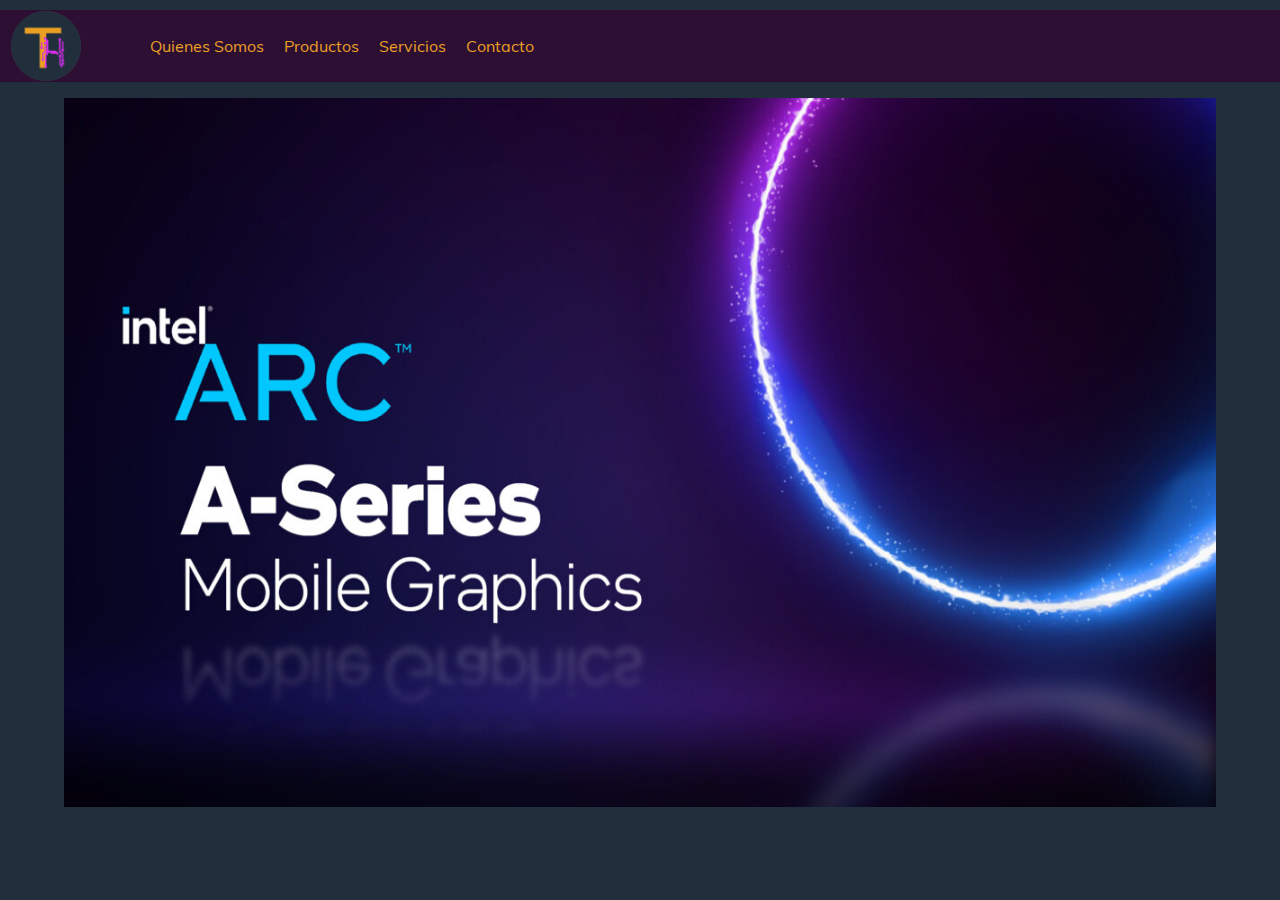
<file: index.html>
<!DOCTYPE html>
<html lang="en">
<head>
    <meta charset="UTF-8">
    <meta http-equiv="X-UA-Compatible" content="IE=edge">
    <meta name="viewport" content="width=device-width, initial-scale=1.0">
    <link rel="stylesheet" href="css/style.css">
    <title>Tech Hard</title>
</head>
<body class="body1">


    <div class="divlogo" >
        
   <!-- <h1 class="titulopag">Tech Hard</h1>-->
     <img class="logo" src="./carrito/img/TECH HARD 1.png" alt="tech hard">
    </div>

    <header class="header">
        <nav class="nav">
            <ul>
            <li><a href="./pages/Quienes somos.html">Quienes Somos</a></li>
            <li><a href="./carrito/index.html">Productos</a></l>
            <li><a href="./pages/Servicios.html">Servicios</a></li>
            <li><a href="./pages/Contacto.html">Contacto</a></li>
         </ul>
        </nav>
    </header>


    <div class="slider">
        <ul>
            <li>
<a href="./carrito/index.html">
<img width="1260" height="709" src="./img/article-1280x720.3359961a.jpg" alt="intel">
</a>
</li>

            <li>
<a href="./carrito/index.html">
<img width="1260" height="709" src="./img/Diablo-IV-NVIDIA-DLSS-3.jpg" alt="nvidia">
</a>
</li>
            <li>
                <a href="./carrito/index.html">
<img width="1260" height="709" src="./img/pc-armadas.jpg" alt="pcarmada">
</a>
</li>
            <li>
                <a href="./carrito/index.html">
<img width="1260" height="709" src="./img/promocion tlou.jpg" alt="the last of us">
</a>
</li>
        </ul>
    </div>



</body>
</html>
</file>
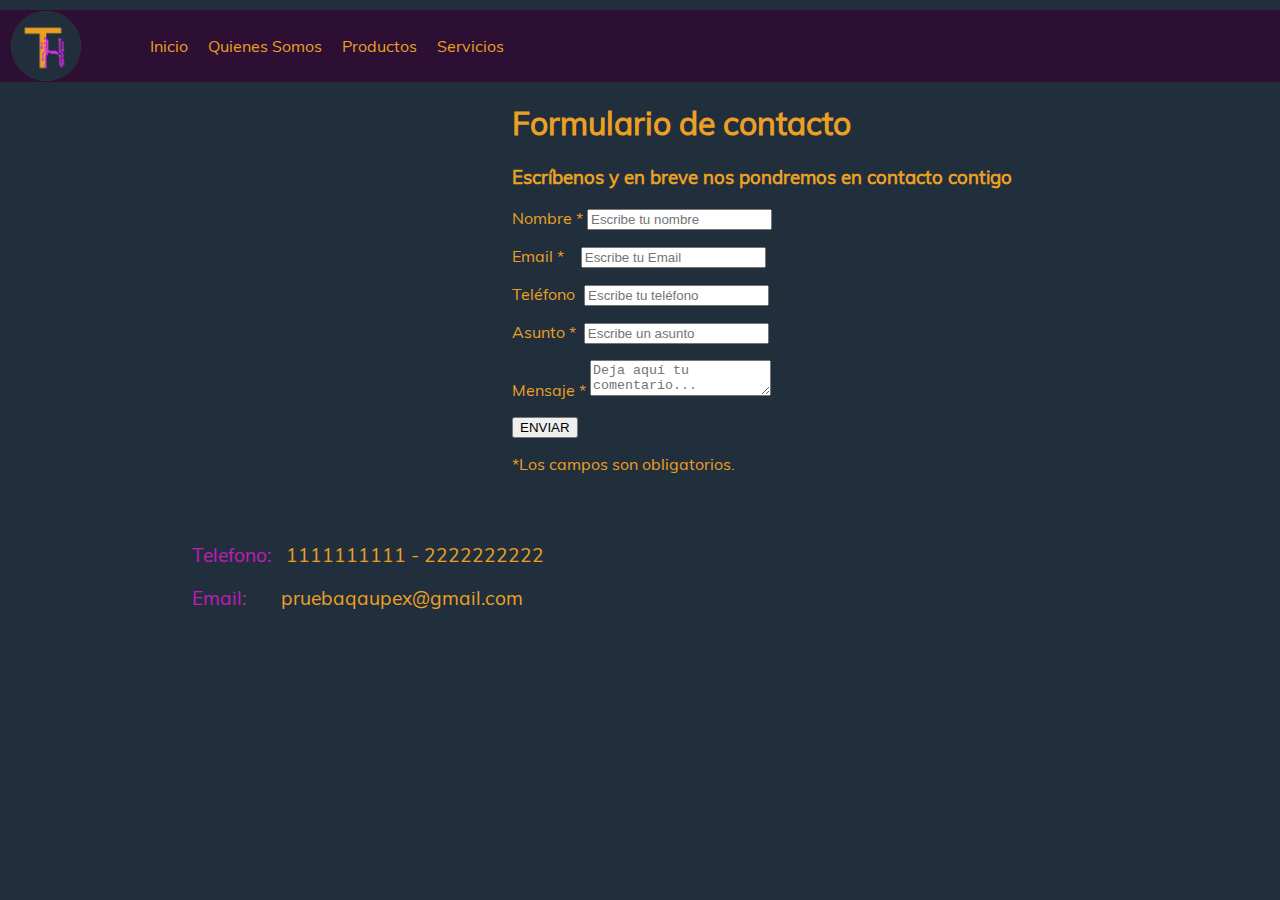
<file: pages/Contacto.html>
<!DOCTYPE html>
<html lang="en">
<head>
    <meta charset="UTF-8">
    <meta http-equiv="X-UA-Compatible" content="IE=edge">
    <meta name="viewport" content="width=device-width, initial-scale=1.0">
    <link rel="stylesheet" href="../css/style.css">
    <title>Contacto</title>
</head>

<div class="divlogo" >
        
  <!-- <h1 class="titulopag">Tech Hard</h1>-->
    <img class="logo" src="../carrito/img/TECH HARD 1.png" alt="tech hard">
   </div>
<body class="fondo1">


    <header class="header">
        <nav class="nav">
            <ul>
              <li><a href="../pagina venta.html">Inicio</a></li>
            <li><a href="../pages/Quienes somos.html">Quienes Somos</a></li>
            <li><a href="../carrito/index.html">Productos</a></l>
            <li><a href="../pages/Servicios.html">Servicios</a></li>
            
         </ul>
        </nav>
    </header>
     
     <main>
        <div class="formularioCont">
         <div class="formulario">      
          <h1 class="tituloForm">Formulario de contacto</h1>
           <h3 class="subTituloForm">Escríbenos y en breve nos pondremos en contacto contigo</h3>
            <form  class="mailform" action="https://formsubmit.co/pruebaqaupex@gmail.com" method="POST">       
             <p class="p-form">
               <label for="nombre" class="colocar">Nombre
                 <span>*</span>
               </label>
                 <input type="text" name="introducir_nombre" id="nombre" required="obligatorio" placeholder="Escribe tu nombre">
             </p>
             <p class="p-form">
               <label for="email" class="colocar">Email
                 <span>*</span>
               </label>
                 <input type="email" name="introducir_email" id="email" required="obligatorio" placeholder="Escribe tu Email">
             </p>
             <p class="p-form">
               <label for="telefone" class="colocar">Teléfono
                 </label>
                   <input type="tel" name="introducir_telefono" id="telefono" placeholder="Escribe tu teléfono">
             </p>      
             <p class="p-form">
               <label for="asunto" class="colocar">Asunto
                    <span>*</span>
               </label>
                   <input type="text" name="introducir_asunto" id="assunto" required="obligatorio" placeholder="Escribe un asunto">
             </p>    
             <p class="p-form">
               <label for="mensaje" class="colocar">Mensaje
                    <span>*</span>
               </label>                     
                   <textarea name="introducir_mensaje" class="texto_mensaje" id="mensaje" required="obligatorio" placeholder="Deja aquí tu comentario..."></textarea> 
             </p>                      
             <div>
               <button class="botonContacto" type="button">ENVIAR</button>
             </div>
             <p class="aviso">
                    <span>*</span>Los campos son obligatorios.
             </p>   
           </div>
         </div>       
           </form>
     </main>
 


</body>

<footer class="footer">
<p> <span class="spane">Telefono:</span> &nbsp; 1111111111 - 2222222222 </p> 
<p>  <span class="spane">Email:</span> &nbsp; &nbsp;  &nbsp; pruebaqaupex@gmail.com</p>

</footer>
</html>
</file>
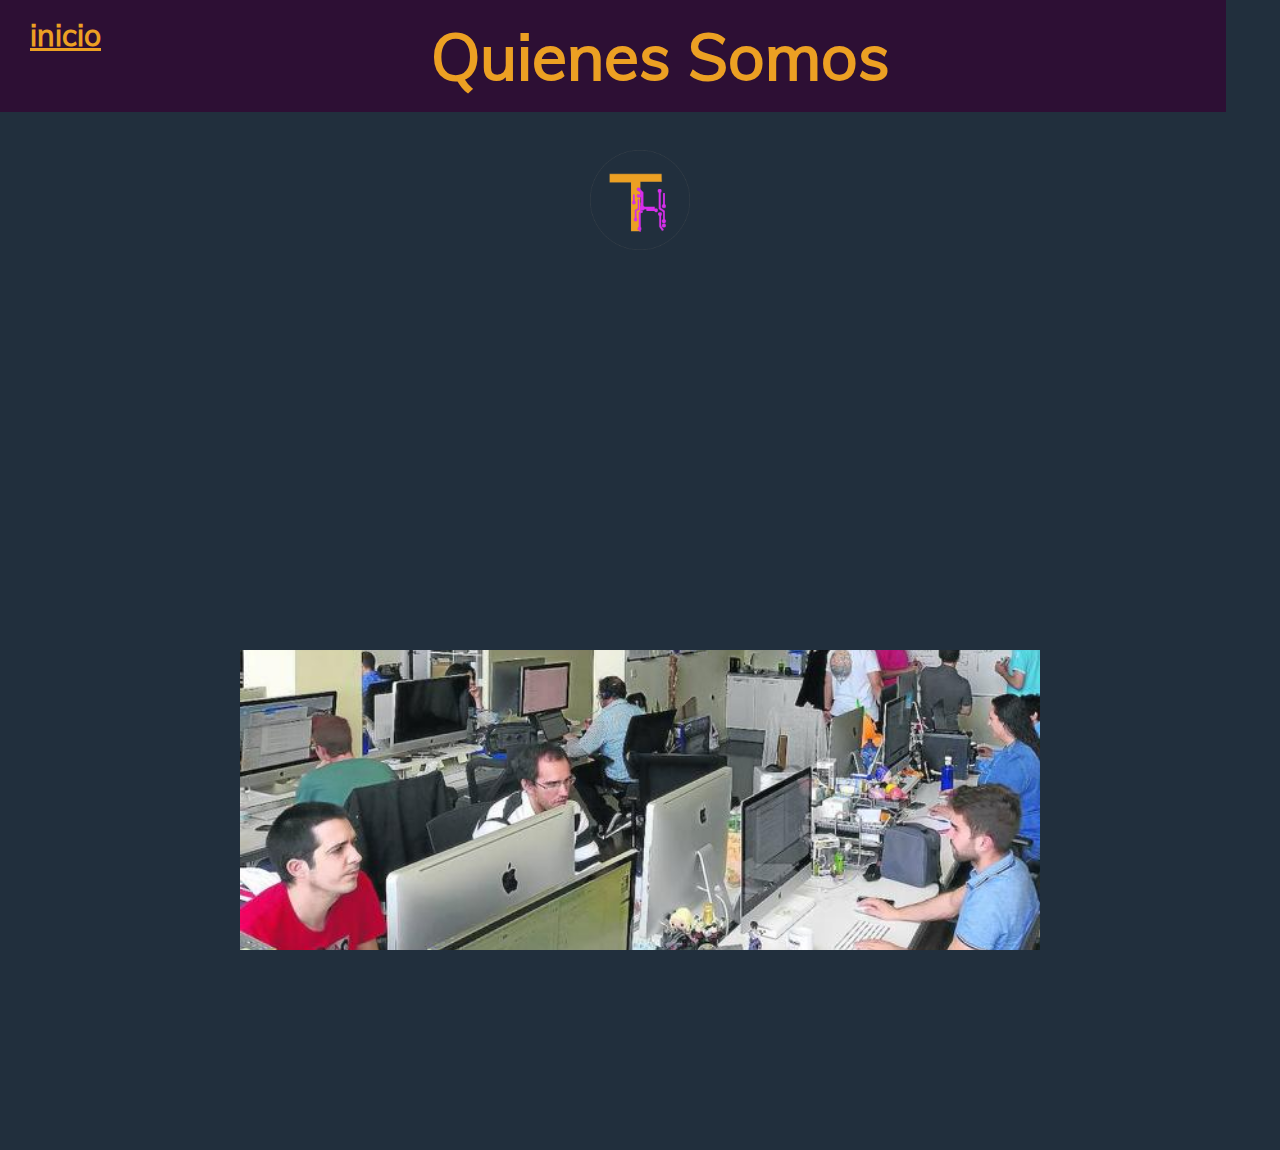
<file: pages/Quienes somos.html>
<!DOCTYPE html>
<html lang="en">
<head>
    <meta charset="UTF-8">
    <meta http-equiv="X-UA-Compatible" content="IE=edge">
    <meta name="viewport" content="width=device-width, initial-scale=1.0">
    <link rel="stylesheet" href="../css/style.css">
    <title>Quienes somos</title>
</head>

<body class="fondo1">


    
    
    <div class="wrapper">
        <h1 class="tituloh1">Quienes Somos <a href="../pagina venta.html" class="link-regresar">inicio</a></h1>

      </div>

      <img src="../carrito/img/TECH HARD 1.png" alt="tech hard" class="logoq">

    <div class="contenedor">
        
        <p id="acercamiento" class="colorletra">
            Nosotros somos Tech Hard la empresa numero 1 de gaming en argentina. Mas de 10 años de experiencia en el mercado gaming, permitiendo ofrecer los mejores productos a un precio invatible <br><br>
            Nuestros tecnicos poseen  las certificaciones brindadas por empresas de renonmbre como ASUS - GIGABYTE - MSI, debido a esto podemos ofrecer el mejor servicio tecnico y asesoramiento a nuestros clientes
          </p>
        
      </div>

   
     
     
      <div class="acercamientodiv">
      <div class="wrapper">
      <div class="carousel">
        <div class="slide">
          <img src="../img/nosotros.jpg" alt="Imagen 1">
        </div>
        <div class="slide">
          <img src="../img/nosotros2.jpeg" alt="Imagen 2">
        </div>
        <div class="slide">
          <img src="../img/nosotros 3.jpg" alt="Imagen 3">
        </div>
      </div>
    </div>
</div>



      

</body>
</html>
</file>
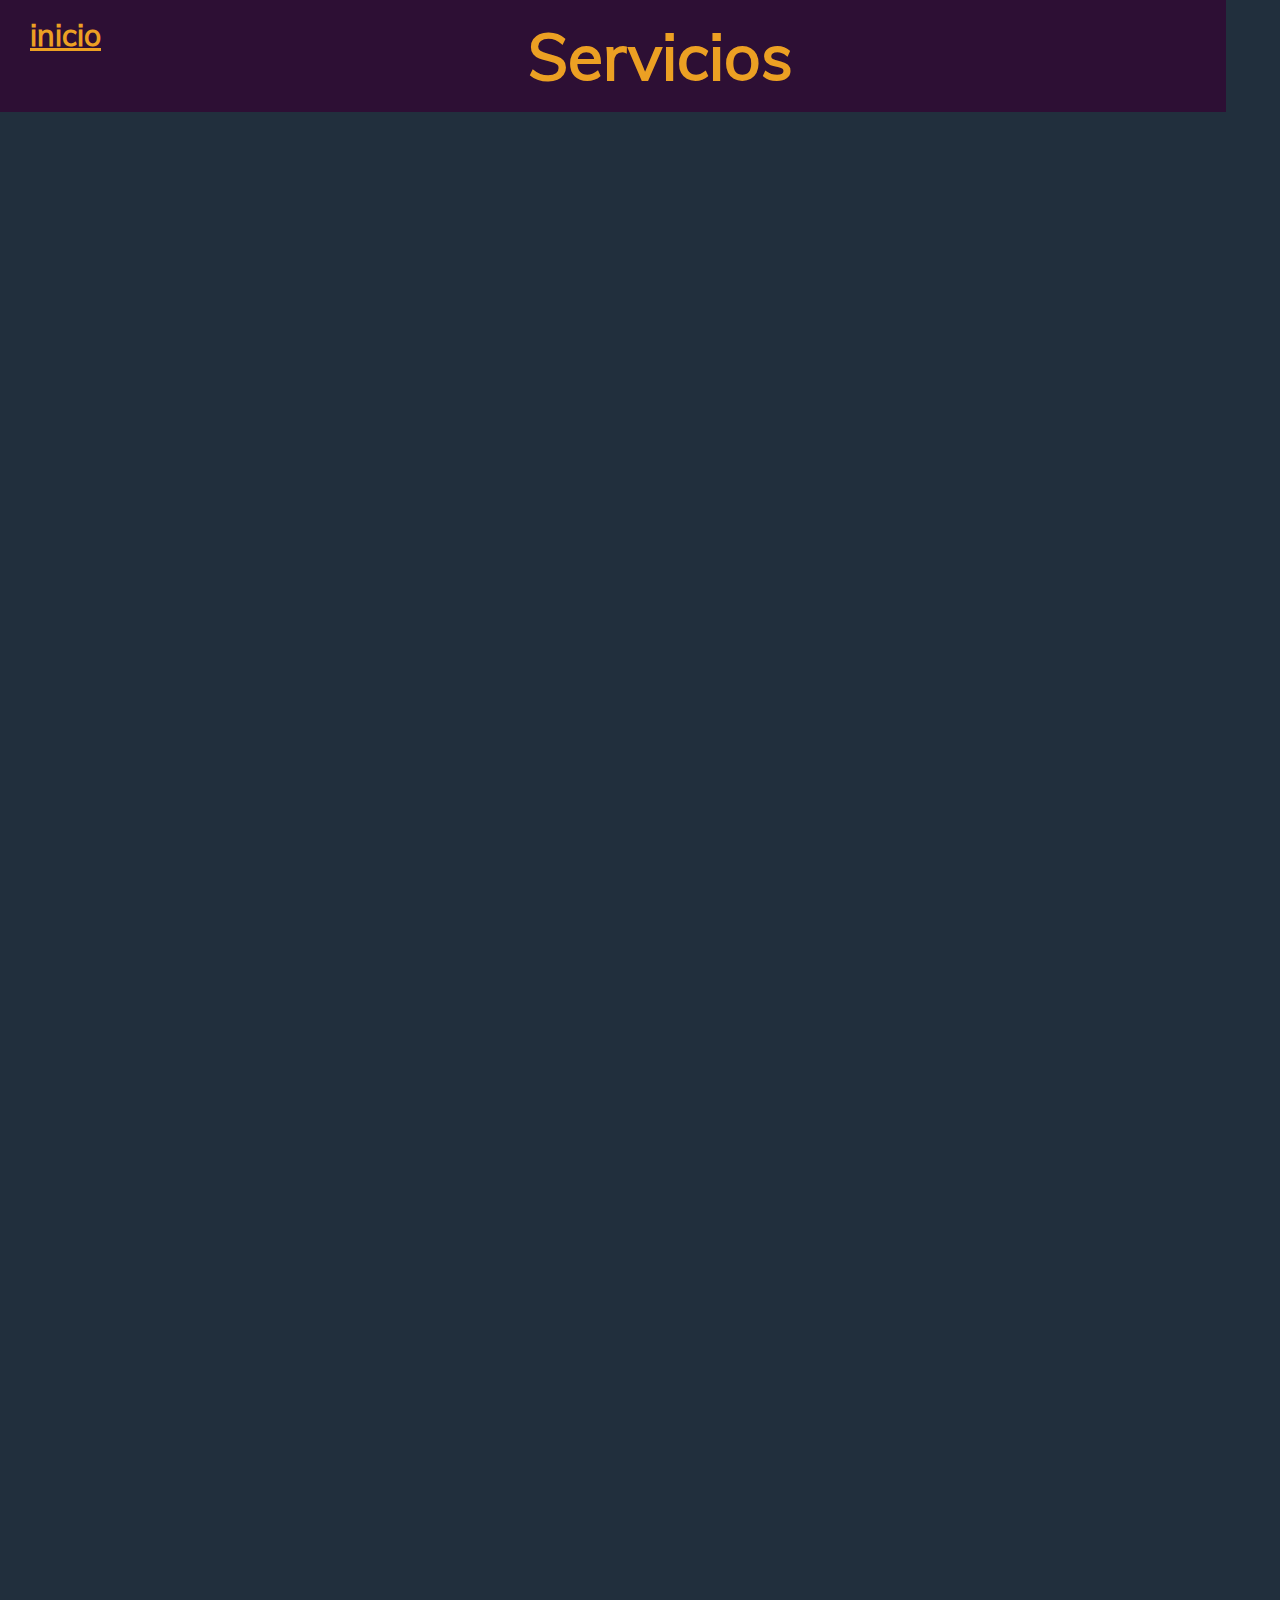
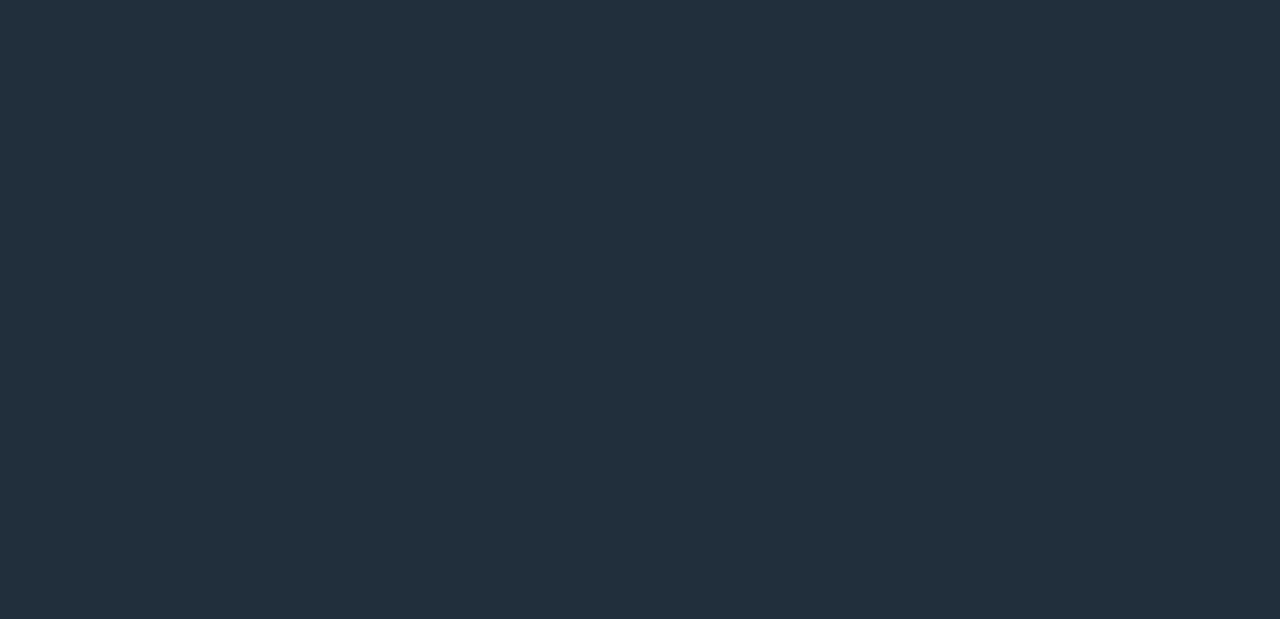
<file: pages/Servicios.html>
<!DOCTYPE html>
<html lang="en">
<head>
    <meta charset="UTF-8">
    <meta http-equiv="X-UA-Compatible" content="IE=edge">
    <meta name="viewport" content="width=device-width, initial-scale=1.0">
    <link rel="stylesheet" href="../css/style.css">
    <title>Servicios</title>
</head>
<body class="body1">

    <section id="servicios">
        <h1 class="tituloh1">Servicios <a href="../pagina venta.html" class="link-regresar">inicio</a></h1>
        <div id="colorletradiv">
        <div class="servicio">
          <h3 class="h3e">  Reparación de equipos electrónicos</h3>
          <p>Ofrecemos garantias y reparaciones oficiales para las principales marcas ASUS - GIGABYE - MSI</p>
          <img src="../img/reparacion not.jpg" alt="reparacion de">
        </div>
        <div class="servicio">
          <h3 class="h3e">Mantenimiento de sistemas informáticos</h3>
          <p>Plan de mantenimientos que se adaptan a todas las necesitades de tu emppresa, si desea saber mas dirigase a la seccion de <a href="../pages/Contacto.html"> <span>contacto</span> </p></a>
          <img src="../img/plan-de-mantenimiento-de-redes-1.jpg" alt="">
        </div>
        <div class="servicio">
          <h3 class="h3e">Instalación de redes y cableado estructurado</h3>
          <p>realizamos la instalacion y armado de red local en tu empresa a tu medida cumpliendo con todos los protocolos de seguridad informatica</p>
          <img src="../img/instalacion de redes.jpg" alt="">
        </div>
        <div class="servicio">
            <h3 class="h3e">Visitas a domicilio</h3>
            <p>Podemos ir a tu domiclio para llevarte lo ultimo en tecnologia y solucionarte todos los problemas que tengas</p>
            <img src="../img/visita a domicilio.png" alt="">
          </div>
          <div class="servicio">
            <h3 class="h3e">Armados de Game Room </h3>
            <p>Armamos tu game room para que tengas tu propio estapcio gamer o de streaming </p>
            <img src="../img/El-mejor-ordenador-gaming.jpg" alt="">
          </div>
        </div>
        <!-- agregar más servicios si es necesario -->
      </section>



    
</body>
</html>
</file>
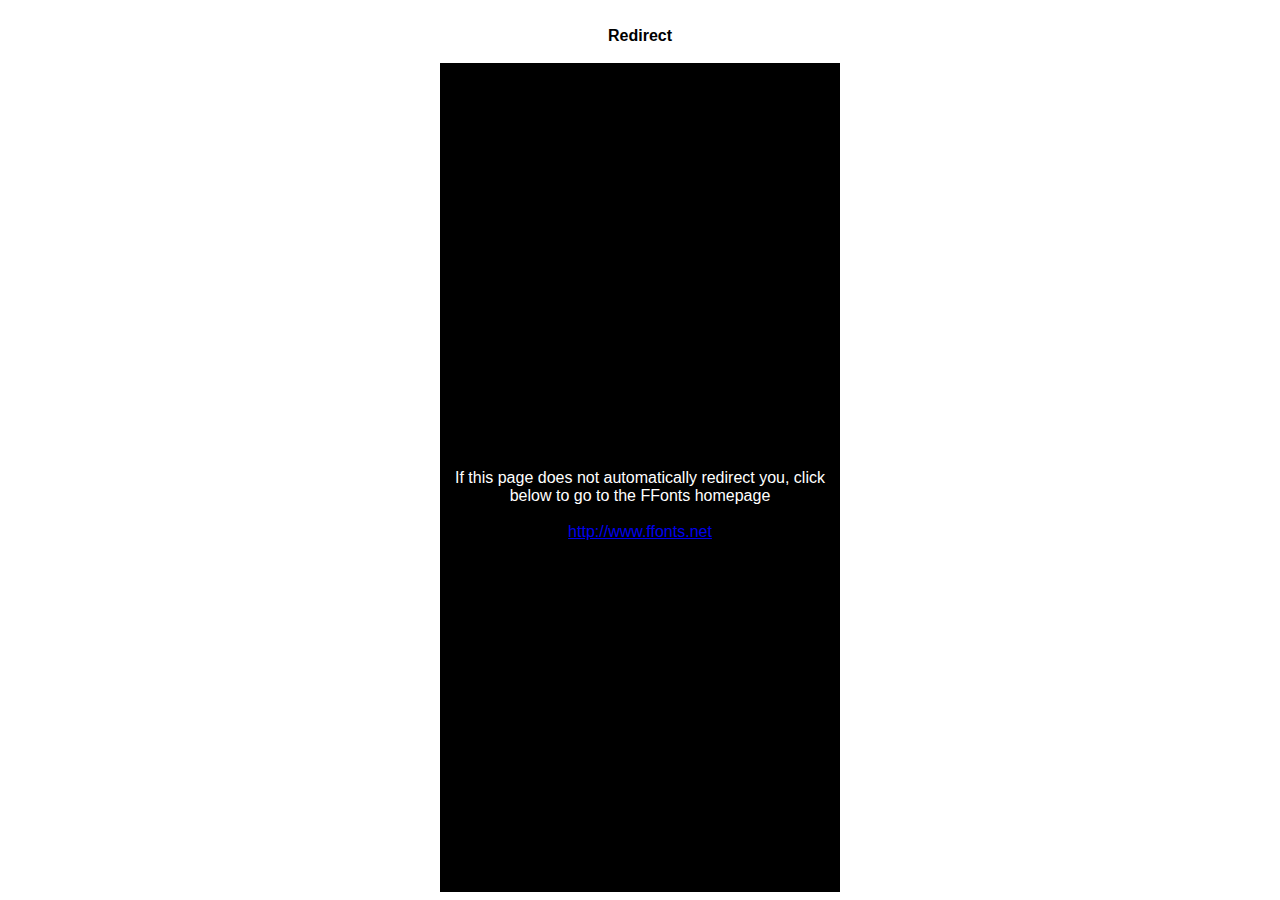
<file: fuentes/muli/ffonts.net.htm>
<HTML>
<HEAD>
<TITLE>FFonts - Redirect</TITLE>
<meta http-equiv="refresh" content="1;url=http://www.ffonts.net">
<script language="javascript">
<!-- 
//location.replace("http://www.ffonts.net");
-->
</script>
</HEAD>

<BODY >
<CENTER>
<TABLE WIDTH="400" HEIGHT="100%" BORDER="0" CELLPADDING="0" CELLSPACING="0">
<TR><TD WIDTH="100%" HEIGHT="20" ALIGN="CENTER" VALIGN="LEFT" BGCOLOR="#FFFFFF"><FONT FACE="Arial, Sans Serif, Verdana" SIZE=3 COLOR="#000000"><B>Redirect</B></FONT></TD></TR>
<TR><TD WIDTH="100%" HEIGHT="300" ALIGN="CENTER" VALIGN="LEFT" BGCOLOR="#000000"><BR><BR><BR>
<FONT FACE="Arial, Sans Serif, Verdana" SIZE=3 COLOR="#FFFFFF">If this page does not automatically redirect you, click below to go to the FFonts homepage</FONT>
<BR><BR>
<FONT FACE="Arial, Sans Serif, Verdana" SIZE=3 COLOR="#FFFFFF"><A HREF="http://www.ffonts.net" TARGET="_top">http://www.ffonts.net</A>
</TD></TR>
</TD></TR>
</TABLE>
</CENTER>
</BODY>
</HTML>
</file>
<file: css/style.css>
.header {
    background: rgba(51, 2, 49, 0.7);
    width: 100%;
    z-index: 100;
    display: flex;
    
  }
  
  .nav {
    
    float: left;
    left: 100px;
    position: relative;


  }
  
.divlogo{
  height: 10px;
  width: 10px;
}

  .logo{

      position: relative;
      margin-top: 10px;
      height: 70px;
      width: 70px;
      padding: 10%;
      left: 10px;
     

  }

@font-face {
  font-family:Muli-Regular ;
  src: url(../fuentes/Muli-Regular.ttf);
}


  .nav ul {
    list-style: none;
    overflow: hidden; 
  }
  
  .nav ul li {
    float: left;
    font-family: Muli-Regular;
    font-size: 16px;
    
  }
  .nav ul li a {
    display: block;
    padding: 10px;
    color: #eca023;
    text-decoration: none;
  }
  .nav ul li:hover {
    background: #69645d;
  }

  /*
  .titulopag{
   color: #eca023;
    text-align: center;
    font-family: Muli-Regular;
  }

  */
  .body1{
    background-color:#212F3D  ; 
  }



/*INICIO SLIDE*/
  .slider {
	width: 90%;
	margin: auto;
	overflow: hidden;
  
  left: 90px;


}

.slider ul {
	display: flex;
	padding: 0;
	width: 400%;
	
	animation: cambio 20s infinite alternate linear;
}

.slider li {
	width: 100%;
	list-style: none;
}

.slider img {
	width: 100%;
}

@keyframes cambio {
	0% {margin-left: 0;}
	20% {margin-left: 0;}
	
	25% {margin-left: -100%;}
	45% {margin-left: -100%;}
	
	50% {margin-left: -200%;}
	70% {margin-left: -200%;}
	
	75% {margin-left: -300%;}
	100% {margin-left: -300%;}
}  
  /* FIN DEL SLIDE */





  /*edicion QUIENES SOMOS*/

  .fondo1 {
    background: #212F3D;
  }

  .colorletra{
    color: #eca023;
    font-family:Muli-Regular;
  }

  .tituloQ{
    color: #eca023;
    text-align: center;
  font-family:Muli-Regular;
  }

  /* pagina productos*/
  
/*pagina contactos    */
.main2{
  font-family:Muli-Regular;
  color: #eca023;
  left: 40%;
   position: relative;
}


.mailform{
  position: relative;
  left: 40%;
}


.formularioCont{
  font-family:Muli-Regular;
  color: #eca023;    
}
.tituloForm{
  left: 40%;
   
  position: relative;
}
  
.subTituloForm{
  left: 40%;
   
  position: relative;

}

#email{

  position: relative;
  left: 1%;
}

#telefono{
  position: relative;
  left: 0.4%;
}

#assunto{
  position: relative;
  left: 0.3%;
}

.footer{
  font-family:Muli-Regular;
  color: #eca023;  
  position: relative;
  top: 50px;
  font-size: larger;
  left: 15%;
  
}

.spane{
color: rgb(194, 27, 185);
}


/* pagina quienes somos */ 



body {
  margin: 0;
  padding: 0;
}
.wrapper {
  display: flex;
  justify-content: center;
  align-items: center;
  
}
.tituloh1 {
  font-size: 4rem;
  text-align: center;
  position: absolute;
  top: 0;
  left: 50%;
  transform: translateX(-50%);
  color: #eca023;
  text-shadow: inset 0 0 100px rgba(255, 255, 255, 0.5);
  background-color: rgba(51, 2, 49, 0.7);
  display: inline-block;
  width: 100%;
  padding: 1rem;
  margin: 0;
  font-family:Muli-Regular;
  margin-left: -70px;
}



.contenedor {
  position: relative;
  width: 100%;
  height: 100vh;
  display: flex;
  flex-direction: column;
  justify-content: center;
  align-items: center;
  overflow: hidden;
}



@keyframes aparecer {
  0% {
    opacity: 0;
    transform: translateY(50px);
  }
  100% {
    opacity: 1;
    transform: translateY(0);
  }
}

.colorletra {
  position: relative;
  color: #eca023;
  font-size: 1.5rem;
  opacity: 0;
  transform: translateY(50px);
  text-align: center;
		margin: 0 auto;
		width: 80%;
  animation: aparecer 1.5s ease-out 0.5s forwards;
}

.imagen {
  position: relative;
  opacity: 0;
  transform: translateY(50px);
  animation: aparecer 1.5s ease-out 1s forwards;
}

@keyframes aparecer {
  0% {
    opacity: 0;
    transform: translateY(50px);
  }
  100% {
    opacity: 1;
    transform: translateY(0);
  }
}

#acercamiento {
  margin-top: -500px;
}


.carousel {
  display: flex;
  overflow-x: scroll;
  scroll-snap-type: x mandatory;
  overflow: hidden;
}

.slide {
  flex: 1 0 100%;
  margin-right: 20px;
  animation: slide 20s linear infinite;
}

.slide img {
  width: 100%;
  height: auto;
}

@keyframes slide {
  0% {
    transform: translateX(0);
  }
  100% {
    transform: translateX(-100%);
  }
}

.wrapper {
  max-width: 800px; /* establece un ancho máximo */
  margin: auto; /* centra el carrusel en la página */
}

.carousel img {
  width: 100%; /* las imágenes ocupan todo el ancho disponible */
  height: 300px; /* establece una altura para las imágenes */
  object-fit: cover; /* ajusta la imagen a la altura y anchura establecida */
}

.acercamientodiv{
  margin-top: -500px;
}

.logoq{
  display: block;
  margin: 0 auto;
  max-width: 100px; /* ajusta el tamaño del logo según tus necesidades */
 margin-top: +150px;
}


.link-regresar {
  float: left;
  margin-right: 10px; /* Para dar un poco de espacio entre el texto y el borde de la pantalla */
  margin-left: 100px;
  font-size: 30px;
  color: #eca023;
  
}


/* pagina servicios */ 

#servicios {
  background-color: #f0f0f0;
  padding: 50px 0;
  display: flex;
  align-items: center; /* centra verticalmente el contenido */
  justify-content: center; /* centra horizontalmente el contenido */
  flex-direction: column;
  height: 100vh; /* establece la altura al 100% de la altura de la ventana */
  font-family:Muli-Regular ; 
  
}


.servicio {
  margin-bottom: 30px;
}

.servicio h3 {
  margin-bottom: 10px;
  
  text-align: center; /* centra el texto dentro del contenedor */
}

.servicio p {
  margin-bottom: 20px;
  
  text-align: center; /* centra el texto dentro del contenedor */
}

.servicio a {
  display: inline-block;
  background-color: #c21196;
  color: #990e76;
  padding: 10px 20px;
  border-radius: 5px;
  text-decoration: none;
  transition: background-color 0.2s ease-in-out;
}

.servicio a:hover {
  background-color: #9b0b83;
}


#servicios {
  background-color: #212F3D ;
  padding: 50px 0;
  
}

.servicio {
  margin-bottom: 30px;
  opacity: 0;
  animation-name: aparecer;
  animation-duration: 4s;
  animation-fill-mode: forwards;
  animation-delay: calc(0.1s * var(--servicio-indice));
}

.servicio h3 {
  margin-bottom: 10px;
}

.servicio p {
  margin-bottom: 20px;
}

.servicio a {
  display: inline-block;
  background-color: #a108a7;
  color: #eca023 ;
  padding: 10px 20px;
  border-radius: 5px;
  text-decoration: none;
  transition: background-color 0.2s ease-in-out;
}

.servicio a:hover {
  background-color: #555;
}

@keyframes aparecer {
  from {
    opacity: 0;
    transform: translateY(20px);
  }
  to {
    opacity: 1;
    transform: translateY(0);
  }
}


#colorletradiv{
  color: #eca023;
  margin-top: 1500px;
}

.servicio img {
  display: block; /* para centrar la imagen horizontalmente */
  margin: auto; /* para centrar la imagen verticalmente */
  width:  250px; /* para que la imagen ocupe todo el ancho del contenedor */
  height: 250px; /* altura fija para todas las imágenes */
}

.reparacione{
  background-color: violet;
}

.h3e{
  background-color: rgb(61, 4, 61);
  width: 100%;
  padding: 10px;
}
</file>
